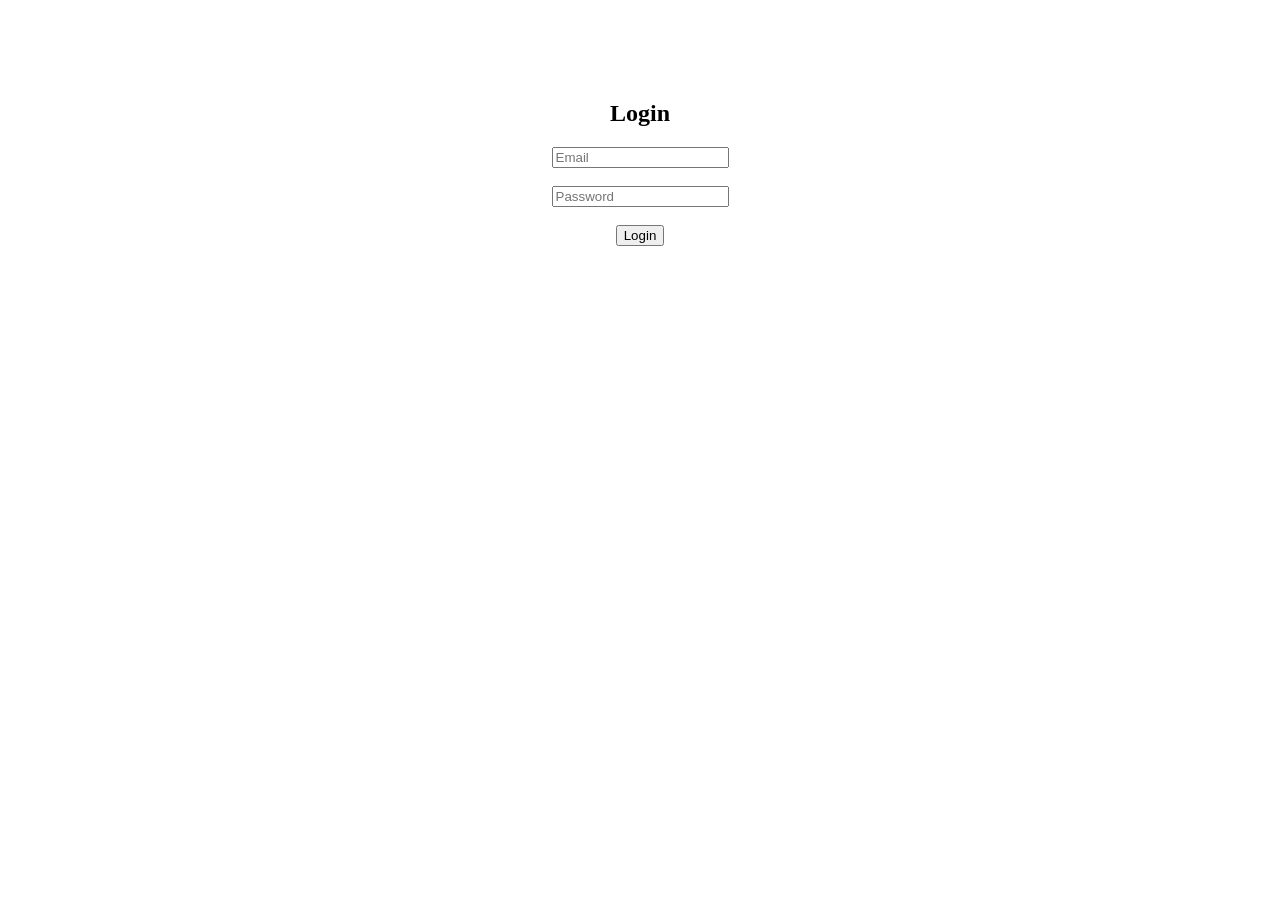
<file: login.html>
<!DOCTYPE html>
<html>
<head>
  <title>Login</title>
</head>
<body style="text-align:center; margin-top:100px;">

  <h2>Login</h2>

  <input type="text" id="email" placeholder="Email"><br><br>
  <input type="password" id="password" placeholder="Password"><br><br>

  <button onclick="login()">Login</button>

  <script src="login.js"></script>
</body>
</html>
</file>
